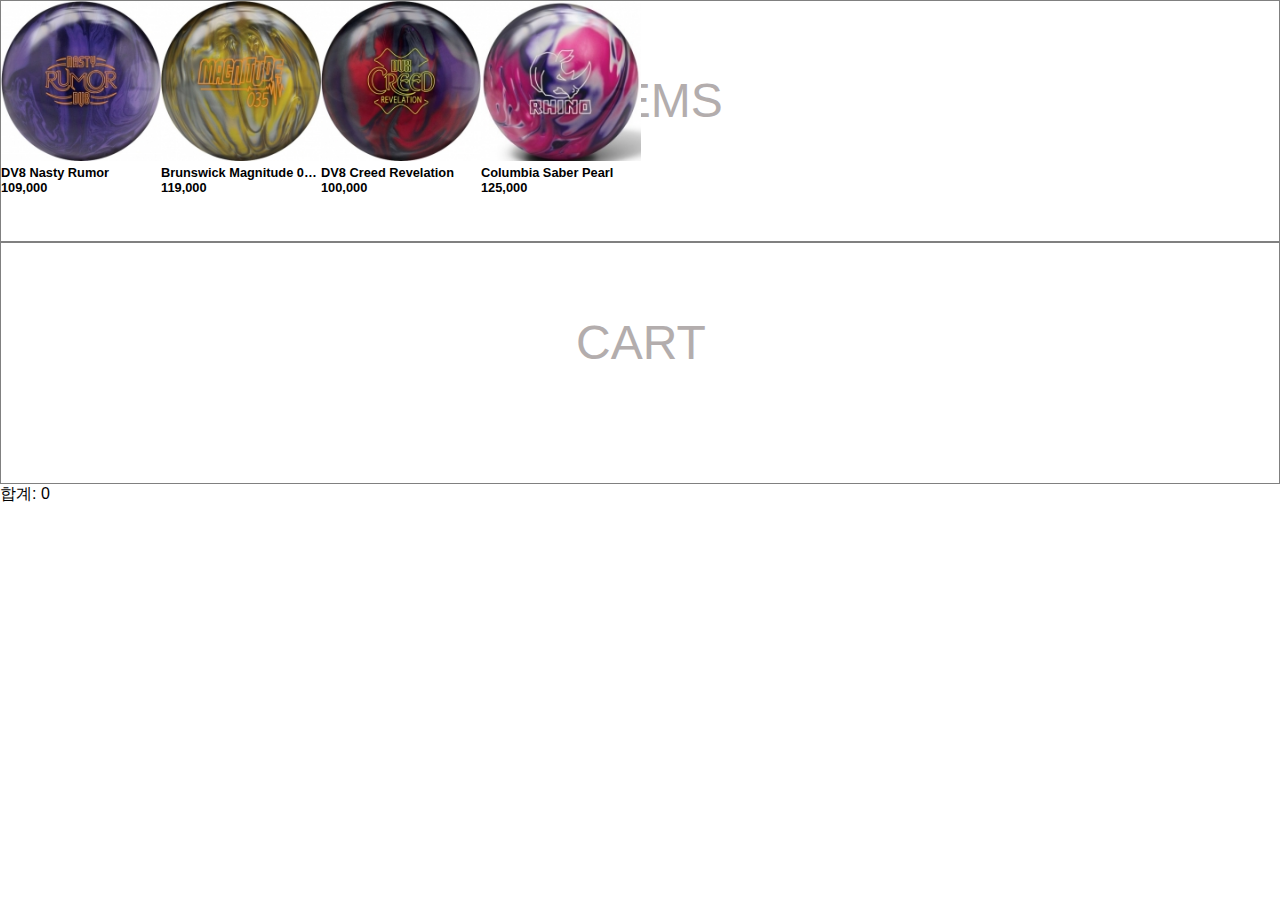
<file: shopping-cart/index.html>
<!doctype html><html lang="en"><head><meta charset="utf-8"><meta name="viewport" content="width=device-width,initial-scale=1,shrink-to-fit=no"><meta name="theme-color" content="#000000"><link rel="manifest" href="./manifest.json"><link rel="shortcut icon" href="./favicon.ico"><title>React App</title><link href="./static/css/main.4f5c7821.css" rel="stylesheet"></head><body><noscript>You need to enable JavaScript to run this app.</noscript><div id="root"></div><script type="text/javascript" src="./static/js/main.bd5e142d.js"></script></body></html>
</file>
<file: shopping-cart/static/css/main.4f5c7821.css>
.cart{position:relative;border:1px solid gray}.watter_mark{position:absolute;display:inline-block;z-index:-99999;color:#b3adad;font-weight:500;font-size:3em;margin-top:1.5em;margin-left:45%}.floatItem{float:left}.floatItem,.img{width:10em;height:10em}.draggedItem{font-weight:700;cursor:move}.draggedItem .name,.draggedItem .price{font-size:.8em;width:100%;overflow:hidden;white-space:nowrap;-o-text-overflow:ellipsis;text-overflow:ellipsis}body{margin:0;padding:0;font-family:sans-serif}
/*# sourceMappingURL=main.4f5c7821.css.map*/
</file>
